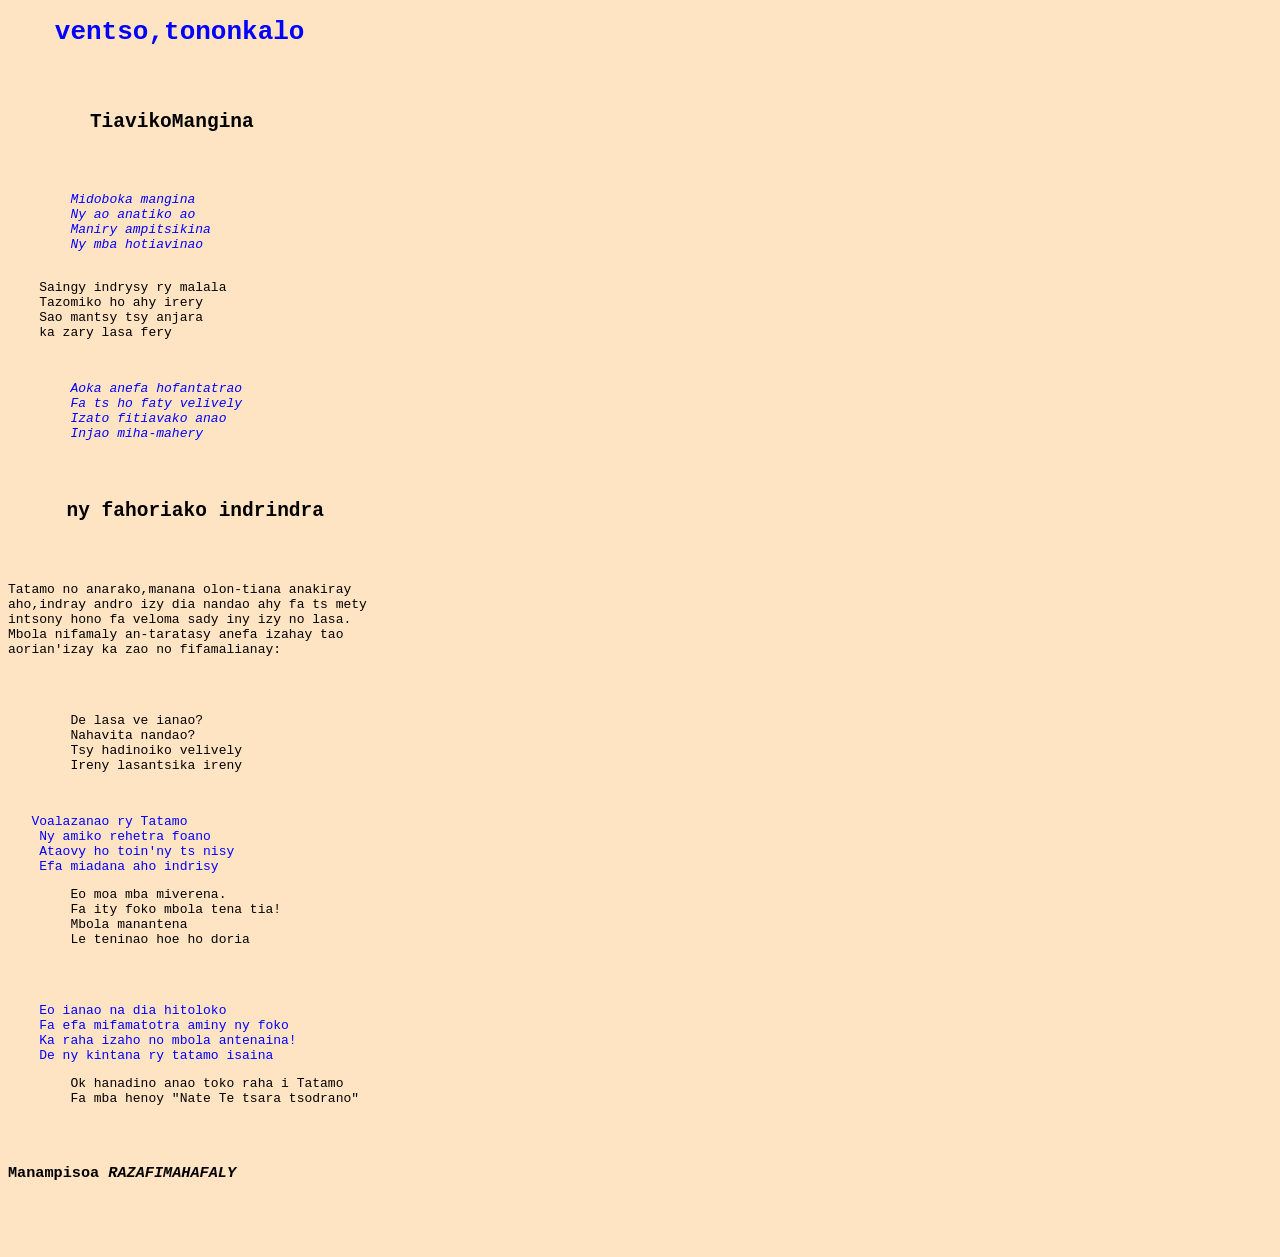
<file: Tonokalo1.html>
<!DOCTYPE html>

<html>
<head>
  <meta http-equiv="CONTENT-TYPE" content="text/html; charset=UTF-8">
  <title>ventsoko,🖊️</title>
  <style>
  body{
  	  background-color: bisque;
  	}
  h1{
    color:blue;
    width:12px;
  }
  h2{
    width:10px;
    text:center;
  }
  p{
    text-align:5;
  }
#ok{
  color : blue;
  font-style: italic
}
}
#tatamo{
  	  color: red;
}
#baba{
  	  color: blue;
}


  </style>
</head>
<body>
      <pre><h1>   ventso,tononkalo</h1>   
      <pre><h2>       TiavikoMangina</h2>
      <p class="p1" id="ok">        Midoboka mangina<br>        Ny ao anatiko ao<br>        Maniry ampitsikina<br>        Ny mba hotiavinao
        </p><p>    Saingy indrysy ry malala<br>    Tazomiko ho ahy irery<br>    Sao mantsy tsy anjara <br>    ka zary lasa fery</p>  <p class="P1" id="ok">        Aoka anefa hofantatrao<br>        Fa ts ho faty velively<br>        Izato fitiavako anao<br>        Injao miha-mahery</p>
        <pre><h2>     ny fahoriako indrindra</h2>
          <p>Tatamo no anarako,manana olon-tiana anakiray <br>aho,indray andro izy dia nandao ahy fa ts mety <br>intsony hono fa veloma sady iny izy no lasa.<br>Mbola nifamaly an-taratasy anefa izahay tao <br>aorian'izay ka zao no fifamalianay:</p>
          <p    class="p1" id="tatamo">        De lasa ve ianao?<br>        Nahavita nandao?<br>        Tsy hadinoiko velively<br>        Ireny lasantsika ireny</p> <p class="p1" id="baba">   Voalazanao ry Tatamo<br>    Ny amiko rehetra foano<br>    Ataovy ho toin'ny ts nisy<br>    Efa miadana aho indrisy</p><p  class="p1" id="tatamo">        Eo moa mba miverena.<br>        Fa ity foko mbola tena tia!<br>        Mbola manantena<br>        Le teninao hoe ho doria</p>
          <p class="p1" id="baba">    Eo ianao na dia hitoloko<br>    Fa efa mifamatotra aminy ny foko<br>    Ka raha izaho no mbola antenaina!<br>    De ny kintana ry tatamo isaina</p><p class="p1" id="tatamo">        Ok hanadino anao toko raha i Tatamo<br>        Fa mba henoy "Nate Te tsara tsodrano"</p>
          <h3><strong>Manampisoa</strong> <em>RAZAFIMAHAFALY</em><h3></h3>
         
</body>
</html>
</file>
